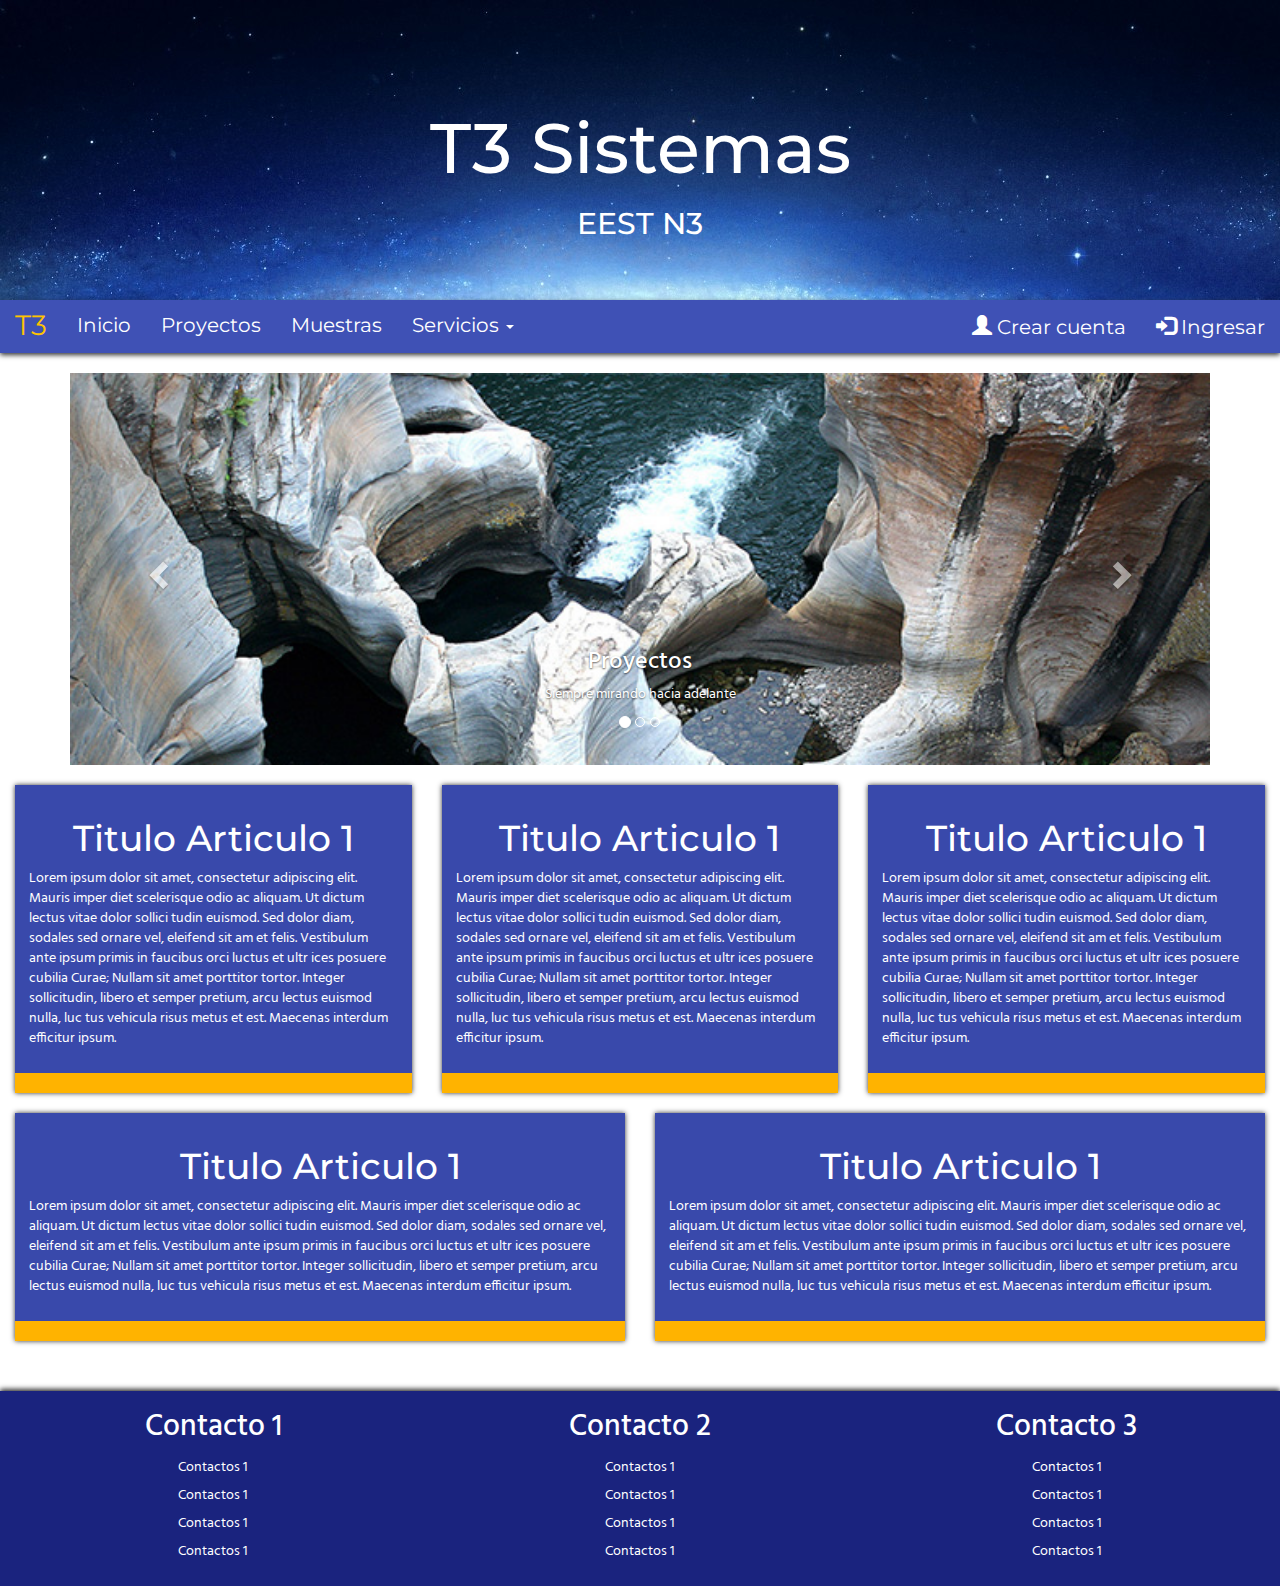
<file: index.html>
<!DOCTYPE html>
<html lang="es">
<head>
	<title>Prueba Bootstrap</title>
	<meta charset="utf-8">
	<link rel="shortcut icon" href="CSS/logo.png">
	<meta name="viewport" content="width=device-width, initial-scale=1">
  <link rel="stylesheet" href="http://maxcdn.bootstrapcdn.com/bootstrap/3.3.6/css/bootstrap.min.css">
  <script src="https://ajax.googleapis.com/ajax/libs/jquery/1.12.0/jquery.min.js"></script>
  <script src="http://maxcdn.bootstrapcdn.com/bootstrap/3.3.6/js/bootstrap.min.js"></script>
	<link rel="stylesheet" type="text/css" href="CSS/estilos.css">
</head>
<body>
<!-- Cabecera -->
<div class="container-fluid cabecera">
	<h1>T3 Sistemas</h1>
	<h2>EEST N3</h2>
</div>
<!-- Barra de Navegacion -->
<nav class="navbar navbar-personal navbar-static-top" data-spy="affix" data-offset-top="294">
  <div class="container-fluid">
    <div class="navbar-header">
      <button type="button" class="navbar-toggle" data-toggle="collapse" data-target="#myNavbar">
        <span class="icon-bar"></span>
        <span class="icon-bar"></span>
        <span class="icon-bar"></span>
      </button>
      <a class="navbar-brand" href="#">T3</a>
    </div>
    <div class="collapse navbar-collapse" id="myNavbar">
      <ul class="nav navbar-nav">
        <li class="active"><a href="#">Inicio</a></li>
        <li><a href="proyectos.html">Proyectos</a></li>
        <li><a href="muestras.html">Muestras</a></li>
        <li class="dropdown">
        	<a class="dropdown-toggle" data-toggle="dropdown" href="#">Servicios
        	<span class="caret"></span></a>
        	<ul class="dropdown-menu">
          		<li><a href="mantenimiento.html">Mantenimiento de equipos</a></li>
          		<li><a href="desarrolloweb.html">Desarrollo Web</a></li>
          		<li><a href="vb6.html">Sistemas en VB6</a></li>
        	</ul>
      	</li>
      </ul>
      <ul class="nav navbar-nav navbar-right">
      		<li><a href="signup.php"><span class="glyphicon glyphicon-user"></span> Crear cuenta</a></li>
      		<li><a href="iniciosesion.php"><span class="glyphicon glyphicon-log-in"></span> Ingresar</a></li>
    	</ul>
    </div>
  </div>
</nav>
<!-- Carrusel -->
<div class="container">
  <div id="myCarousel" class="carousel slide" data-ride="carousel">
    <!-- Indicators -->
    <ol class="carousel-indicators">
      <li data-target="#myCarousel" data-slide-to="0" class="active"></li>
      <li data-target="#myCarousel" data-slide-to="1"></li>
      <li data-target="#myCarousel" data-slide-to="2"></li>
    </ol>

    <!-- Wrapper for slides -->
    <div class="carousel-inner" role="listbox">

      <div class="item active">
        <img src="CSS/imagen1.jpg" alt="imagen1" width="1200" height="445">
        <div class="carousel-caption">
          <h3>Proyectos</h3>
          <p>Siempre mirando hacia adelante</p>
        </div>
      </div>

      <div class="item">
        <img src="CSS/imagen2.jpg" alt="imagen2" width="1200" height="445">
        <div class="carousel-caption">
          <h3>Muestras</h3>
          <p>La manera en que trabajamos</p>
        </div>
      </div>

      <div class="item">
        <img src="CSS/imagen3.jpg" alt="imagen3" width="1200" height="445">
        <div class="carousel-caption">
          <h3>Servicios</h3>
          <p>Todo lo que ofrecemos</p>
        </div>
      </div>

    </div>

    <!-- Left and right controls -->
    <a class="left carousel-control" href="#myCarousel" role="button" data-slide="prev">
      <span class="glyphicon glyphicon-chevron-left" aria-hidden="true"></span>
      <span class="sr-only">Previous</span>
    </a>
    <a class="right carousel-control" href="#myCarousel" role="button" data-slide="next">
      <span class="glyphicon glyphicon-chevron-right" aria-hidden="true"></span>
      <span class="sr-only">Next</span>
    </a>
  </div>
</div>

<div class="container-fluid articulos">
	<div class="row">
		<div class="col-md-4 col-sm-4">
			<div class="articulos-caja">
				<h1>Titulo Articulo 1</h1>
				<p>Lorem ipsum dolor sit amet, consectetur adipiscing elit. Mauris imper
					diet scelerisque odio ac aliquam. Ut dictum lectus vitae dolor sollici
					tudin euismod. Sed dolor diam, sodales sed ornare vel, eleifend sit am
					et felis. Vestibulum ante ipsum primis in faucibus orci luctus et ultr
					ices posuere cubilia Curae; Nullam sit amet porttitor tortor. Integer
					sollicitudin, libero et semper pretium, arcu lectus euismod nulla, luc
					tus vehicula risus metus et est. Maecenas interdum efficitur ipsum.</p>
			</div>
		</div>
		<div class="col-md-4 col-sm-4">
			<div class="articulos-caja">
				<h1>Titulo Articulo 1</h1>
				<p>Lorem ipsum dolor sit amet, consectetur adipiscing elit. Mauris imper
					diet scelerisque odio ac aliquam. Ut dictum lectus vitae dolor sollici
					tudin euismod. Sed dolor diam, sodales sed ornare vel, eleifend sit am
					et felis. Vestibulum ante ipsum primis in faucibus orci luctus et ultr
					ices posuere cubilia Curae; Nullam sit amet porttitor tortor. Integer
					sollicitudin, libero et semper pretium, arcu lectus euismod nulla, luc
					tus vehicula risus metus et est. Maecenas interdum efficitur ipsum.</p>
			</div>
		</div>
		<div class="col-md-4 col-sm-4">
			<div class="articulos-caja">
				<h1>Titulo Articulo 1</h1>
				<p>Lorem ipsum dolor sit amet, consectetur adipiscing elit. Mauris imper
					diet scelerisque odio ac aliquam. Ut dictum lectus vitae dolor sollici
					tudin euismod. Sed dolor diam, sodales sed ornare vel, eleifend sit am
					et felis. Vestibulum ante ipsum primis in faucibus orci luctus et ultr
					ices posuere cubilia Curae; Nullam sit amet porttitor tortor. Integer
					sollicitudin, libero et semper pretium, arcu lectus euismod nulla, luc
					tus vehicula risus metus et est. Maecenas interdum efficitur ipsum.</p>
			</div>
		</div>
	</div>
	<div class="row">
		<div class="col-md-6 col-sm-6">
			<div class="articulos-caja">
				<h1>Titulo Articulo 1</h1>
				<p>Lorem ipsum dolor sit amet, consectetur adipiscing elit. Mauris imper
					diet scelerisque odio ac aliquam. Ut dictum lectus vitae dolor sollici
					tudin euismod. Sed dolor diam, sodales sed ornare vel, eleifend sit am
					et felis. Vestibulum ante ipsum primis in faucibus orci luctus et ultr
					ices posuere cubilia Curae; Nullam sit amet porttitor tortor. Integer
					sollicitudin, libero et semper pretium, arcu lectus euismod nulla, luc
					tus vehicula risus metus et est. Maecenas interdum efficitur ipsum.</p>
			</div>
		</div>
		<div class="col-md-6 col-sm-6">
			<div class="articulos-caja">
				<h1>Titulo Articulo 1</h1>
				<p>Lorem ipsum dolor sit amet, consectetur adipiscing elit. Mauris imper
					diet scelerisque odio ac aliquam. Ut dictum lectus vitae dolor sollici
					tudin euismod. Sed dolor diam, sodales sed ornare vel, eleifend sit am
					et felis. Vestibulum ante ipsum primis in faucibus orci luctus et ultr
					ices posuere cubilia Curae; Nullam sit amet porttitor tortor. Integer
					sollicitudin, libero et semper pretium, arcu lectus euismod nulla, luc
					tus vehicula risus metus et est. Maecenas interdum efficitur ipsum.</p>
			</div>
		</div>
	</div>
</div>

<div class="container-fluid pie">
	<div class="row">
		<div class="col-md-4 col-sm-4 pie-caja">
			<h2>Contacto 1</h2>
			<li>Contactos 1</li>
			<li>Contactos 1</li>
			<li>Contactos 1</li>
			<li>Contactos 1</li>
		</div>
		<div class="col-md-4 col-sm-4 pie-caja">
			<h2>Contacto 2</h2>
			<li>Contactos 1</li>
			<li>Contactos 1</li>
			<li>Contactos 1</li>
			<li>Contactos 1</li>
		</div>
		<div class="col-md-4 col-sm-4 pie-caja">
			<h2>Contacto 3</h2>
			<li>Contactos 1</li>
			<li>Contactos 1</li>
			<li>Contactos 1</li>
			<li>Contactos 1</li>
		</div>
	</div>
</div>

</body>
</html>
</file>
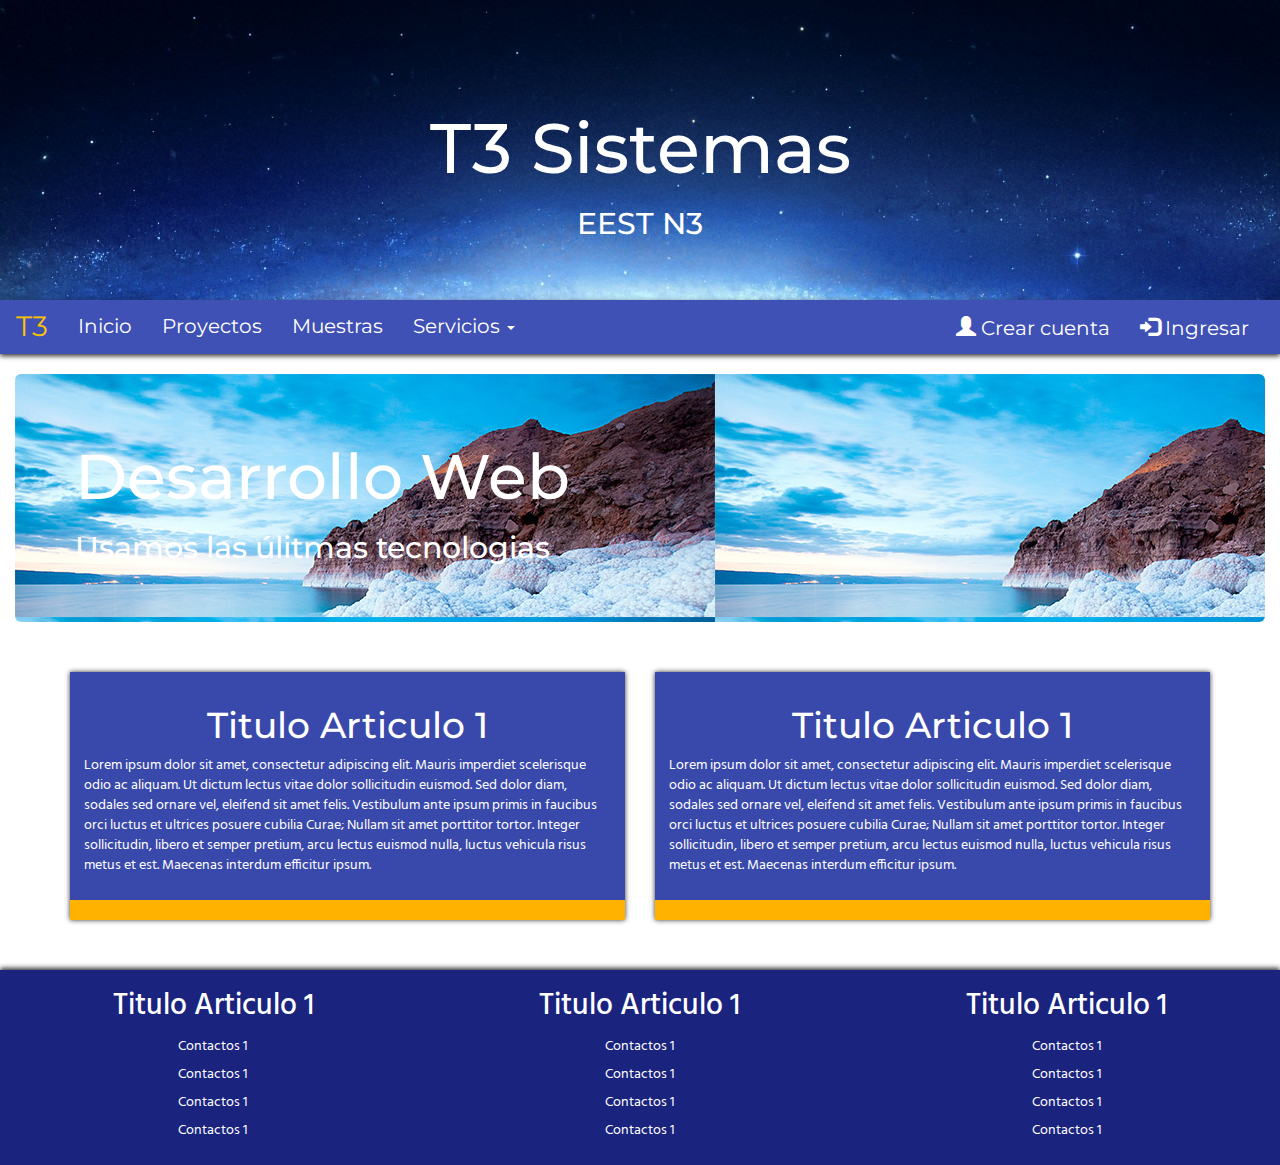
<file: desarrolloweb.html>
<!DOCTYPE html>
<html lang="es">
<head>
	<title>Prueba Bootstrap</title>
	<meta charset="utf-8">
	<link rel="shortcut icon" href="CSS/logo.png">
	<meta name="viewport" content="width=device-width, initial-scale=1">
  	<link rel="stylesheet" href="http://maxcdn.bootstrapcdn.com/bootstrap/3.3.6/css/bootstrap.min.css">
  	<script src="https://ajax.googleapis.com/ajax/libs/jquery/1.12.0/jquery.min.js"></script>
  	<script src="http://maxcdn.bootstrapcdn.com/bootstrap/3.3.6/js/bootstrap.min.js"></script>
	<link rel="stylesheet" type="text/css" href="CSS/estilos.css">
</head>
<body>
<!-- Cabecera -->
<div class="container-fluid cabecera">
	<h1>T3 Sistemas</h1>
	<h2>EEST N3</h2>
</div>
<!-- Barra de Navegacion -->
<nav class="navbar navbar-personal" data-spy="affix" data-offset-top="294">
  <div class="container-fluid">
    <div class="navbar-header">
      <button type="button" class="navbar-toggle" data-toggle="collapse" data-target="#myNavbar">
        <span class="icon-bar"></span>
        <span class="icon-bar"></span>
        <span class="icon-bar"></span>
      </button>
      <a class="navbar-brand" href="index.html">T3</a>
    </div>
    <div class="collapse navbar-collapse" id="myNavbar">
      <ul class="nav navbar-nav">
        <li><a href="index.html">Inicio</a></li>
        <li><a href="proyectos.html">Proyectos</a></li>
        <li><a href="muestras.html">Muestras</a></li>
        <li class="dropdown">
        	<a class="dropdown-toggle" data-toggle="dropdown" href="#">Servicios
        	<span class="caret"></span></a>
        	<ul class="dropdown-menu">
          		<li><a href="mantenimiento.html">Mantenimiento de equipos</a></li>
          		<li class="active"><a href="#">Desarrollo Web</a></li>
          		<li><a href="#">Sistemas en VB6</a></li>
        	</ul>
      	</li>
      </ul>
			<ul class="nav navbar-nav navbar-right">
					<li><a href="signup.php"><span class="glyphicon glyphicon-user"></span> Crear cuenta</a></li>
					<li><a href="iniciosesion.php"><span class="glyphicon glyphicon-log-in"></span> Ingresar</a></li>
			</ul>
    </div>
  </div>
</nav>

<!-- Jumbotron -->
<div class="container-fluid">
	<div class="jumbotron presentacion" style="background: url(CSS/imagen2.jpg);">
		<h1>Desarrollo Web</h1>
		<h2>Usamos las &uacute;litmas tecnologias</h2>
	</div>
</div>

<div class="container articulos">
	<div class="row">
		<div class="col-md-6 col-sm-6">
			<div class="articulos-caja">
				<h1>Titulo Articulo 1</h1>
				<p>Lorem ipsum dolor sit amet, consectetur adipiscing elit. Mauris imperdiet scelerisque odio ac aliquam. Ut dictum lectus vitae dolor sollicitudin euismod. Sed dolor diam, sodales sed ornare vel, eleifend sit amet felis. Vestibulum ante ipsum primis in faucibus orci luctus et ultrices posuere cubilia Curae; Nullam sit amet porttitor tortor. Integer sollicitudin, libero et semper pretium, arcu lectus euismod nulla, luctus vehicula risus metus et est. Maecenas interdum efficitur ipsum.</p>
			</div>
		</div>
		<div class="col-md-6 col-sm-6">
			<div class="articulos-caja">
				<h1>Titulo Articulo 1</h1>
				<p>Lorem ipsum dolor sit amet, consectetur adipiscing elit. Mauris imperdiet scelerisque odio ac aliquam. Ut dictum lectus vitae dolor sollicitudin euismod. Sed dolor diam, sodales sed ornare vel, eleifend sit amet felis. Vestibulum ante ipsum primis in faucibus orci luctus et ultrices posuere cubilia Curae; Nullam sit amet porttitor tortor. Integer sollicitudin, libero et semper pretium, arcu lectus euismod nulla, luctus vehicula risus metus et est. Maecenas interdum efficitur ipsum.</p>
			</div>
		</div>
	</div>
</div>

<div class="container-fluid pie">
	<div class="row">
		<div class="col-md-4 col-sm-4 pie-caja">
			<h2>Titulo Articulo 1</h2>
			<li>Contactos 1</li>
			<li>Contactos 1</li>
			<li>Contactos 1</li>
			<li>Contactos 1</li>
		</div>
		<div class="col-md-4 col-sm-4 pie-caja">
			<h2>Titulo Articulo 1</h2>
			<li>Contactos 1</li>
			<li>Contactos 1</li>
			<li>Contactos 1</li>
			<li>Contactos 1</li>
		</div>
		<div class="col-md-4 col-sm-4 pie-caja">
			<h2>Titulo Articulo 1</h2>
			<li>Contactos 1</li>
			<li>Contactos 1</li>
			<li>Contactos 1</li>
			<li>Contactos 1</li>
		</div>
	</div>
</div>

</body>
</html>
</file>
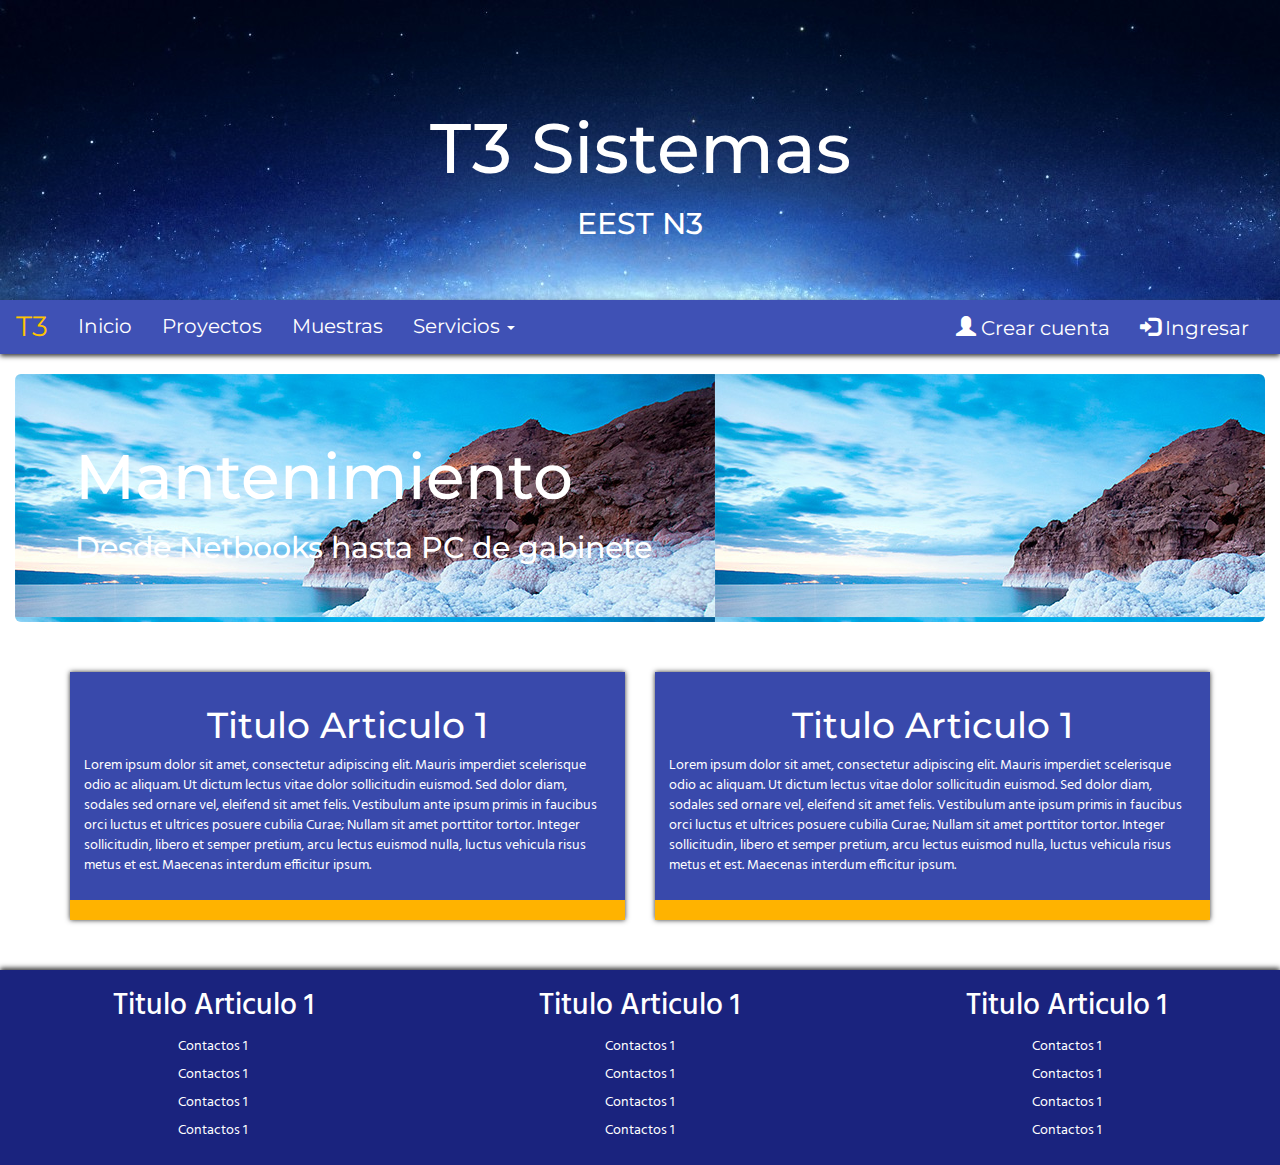
<file: mantenimiento.html>
<!DOCTYPE html>
<html lang="es">
<head>
	<title>Prueba Bootstrap</title>
	<meta charset="utf-8">
	<link rel="shortcut icon" href="CSS/logo.png">
	<meta name="viewport" content="width=device-width, initial-scale=1">
  <link rel="stylesheet" href="http://maxcdn.bootstrapcdn.com/bootstrap/3.3.6/css/bootstrap.min.css">
  <script src="https://ajax.googleapis.com/ajax/libs/jquery/1.12.0/jquery.min.js"></script>
  <script src="http://maxcdn.bootstrapcdn.com/bootstrap/3.3.6/js/bootstrap.min.js"></script>
	<link rel="stylesheet" type="text/css" href="CSS/estilos.css">
</head>
<body>
<!-- Cabecera -->
<div class="container-fluid cabecera">
	<h1>T3 Sistemas</h1>
	<h2>EEST N3</h2>
</div>
<!-- Barra de Navegacion -->
<nav class="navbar navbar-personal" data-spy="affix" data-offset-top="294">
  <div class="container-fluid">
    <div class="navbar-header">
      <button type="button" class="navbar-toggle" data-toggle="collapse" data-target="#myNavbar">
        <span class="icon-bar"></span>
        <span class="icon-bar"></span>
        <span class="icon-bar"></span>
      </button>
      <a class="navbar-brand" href="index.html">T3</a>
    </div>
    <div class="collapse navbar-collapse" id="myNavbar">
      <ul class="nav navbar-nav">
        <li><a href="index.html">Inicio</a></li>
        <li><a href="proyectos.html">Proyectos</a></li>
        <li><a href="muestras.html">Muestras</a></li>
        <li class="dropdown">
        	<a class="dropdown-toggle" data-toggle="dropdown" href="#">Servicios
        	<span class="caret"></span></a>
        	<ul class="dropdown-menu">
          		<li class="active"><a href="#">Mantenimiento de equipos</a></li>
          		<li><a href="desarrolloweb.html">Desarrollo Web</a></li>
          		<li><a href="vb6.html">Sistemas en VB6</a></li>
        	</ul>
      	</li>
      </ul>
			<ul class="nav navbar-nav navbar-right">
					<li><a href="signup.php"><span class="glyphicon glyphicon-user"></span> Crear cuenta</a></li>
					<li><a href="iniciosesion.php"><span class="glyphicon glyphicon-log-in"></span> Ingresar</a></li>
			</ul>
    </div>
  </div>
</nav>

<!-- Jumbotron -->
<div class="container-fluid">
	<div class="jumbotron presentacion" style="background: url(CSS/imagen2.jpg);">
		<h1>Mantenimiento</h1>
		<h2>Desde Netbooks hasta PC de gabinete</h2>
	</div>
</div>

<div class="container articulos">
	<div class="row">
		<div class="col-md-6 col-sm-6">
			<div class="articulos-caja">
				<h1>Titulo Articulo 1</h1>
				<p>Lorem ipsum dolor sit amet, consectetur adipiscing elit. Mauris imperdiet scelerisque odio ac aliquam. Ut dictum lectus vitae dolor sollicitudin euismod. Sed dolor diam, sodales sed ornare vel, eleifend sit amet felis. Vestibulum ante ipsum primis in faucibus orci luctus et ultrices posuere cubilia Curae; Nullam sit amet porttitor tortor. Integer sollicitudin, libero et semper pretium, arcu lectus euismod nulla, luctus vehicula risus metus et est. Maecenas interdum efficitur ipsum.</p>
			</div>
		</div>
		<div class="col-md-6 col-sm-6">
			<div class="articulos-caja">
				<h1>Titulo Articulo 1</h1>
				<p>Lorem ipsum dolor sit amet, consectetur adipiscing elit. Mauris imperdiet scelerisque odio ac aliquam. Ut dictum lectus vitae dolor sollicitudin euismod. Sed dolor diam, sodales sed ornare vel, eleifend sit amet felis. Vestibulum ante ipsum primis in faucibus orci luctus et ultrices posuere cubilia Curae; Nullam sit amet porttitor tortor. Integer sollicitudin, libero et semper pretium, arcu lectus euismod nulla, luctus vehicula risus metus et est. Maecenas interdum efficitur ipsum.</p>
			</div>
		</div>
	</div>
</div>

<div class="container-fluid pie">
	<div class="row">
		<div class="col-md-4 col-sm-4 pie-caja">
			<h2>Titulo Articulo 1</h2>
			<li>Contactos 1</li>
			<li>Contactos 1</li>
			<li>Contactos 1</li>
			<li>Contactos 1</li>
		</div>
		<div class="col-md-4 col-sm-4 pie-caja">
			<h2>Titulo Articulo 1</h2>
			<li>Contactos 1</li>
			<li>Contactos 1</li>
			<li>Contactos 1</li>
			<li>Contactos 1</li>
		</div>
		<div class="col-md-4 col-sm-4 pie-caja">
			<h2>Titulo Articulo 1</h2>
			<li>Contactos 1</li>
			<li>Contactos 1</li>
			<li>Contactos 1</li>
			<li>Contactos 1</li>
		</div>
	</div>
</div>

</body>
</html>
</file>
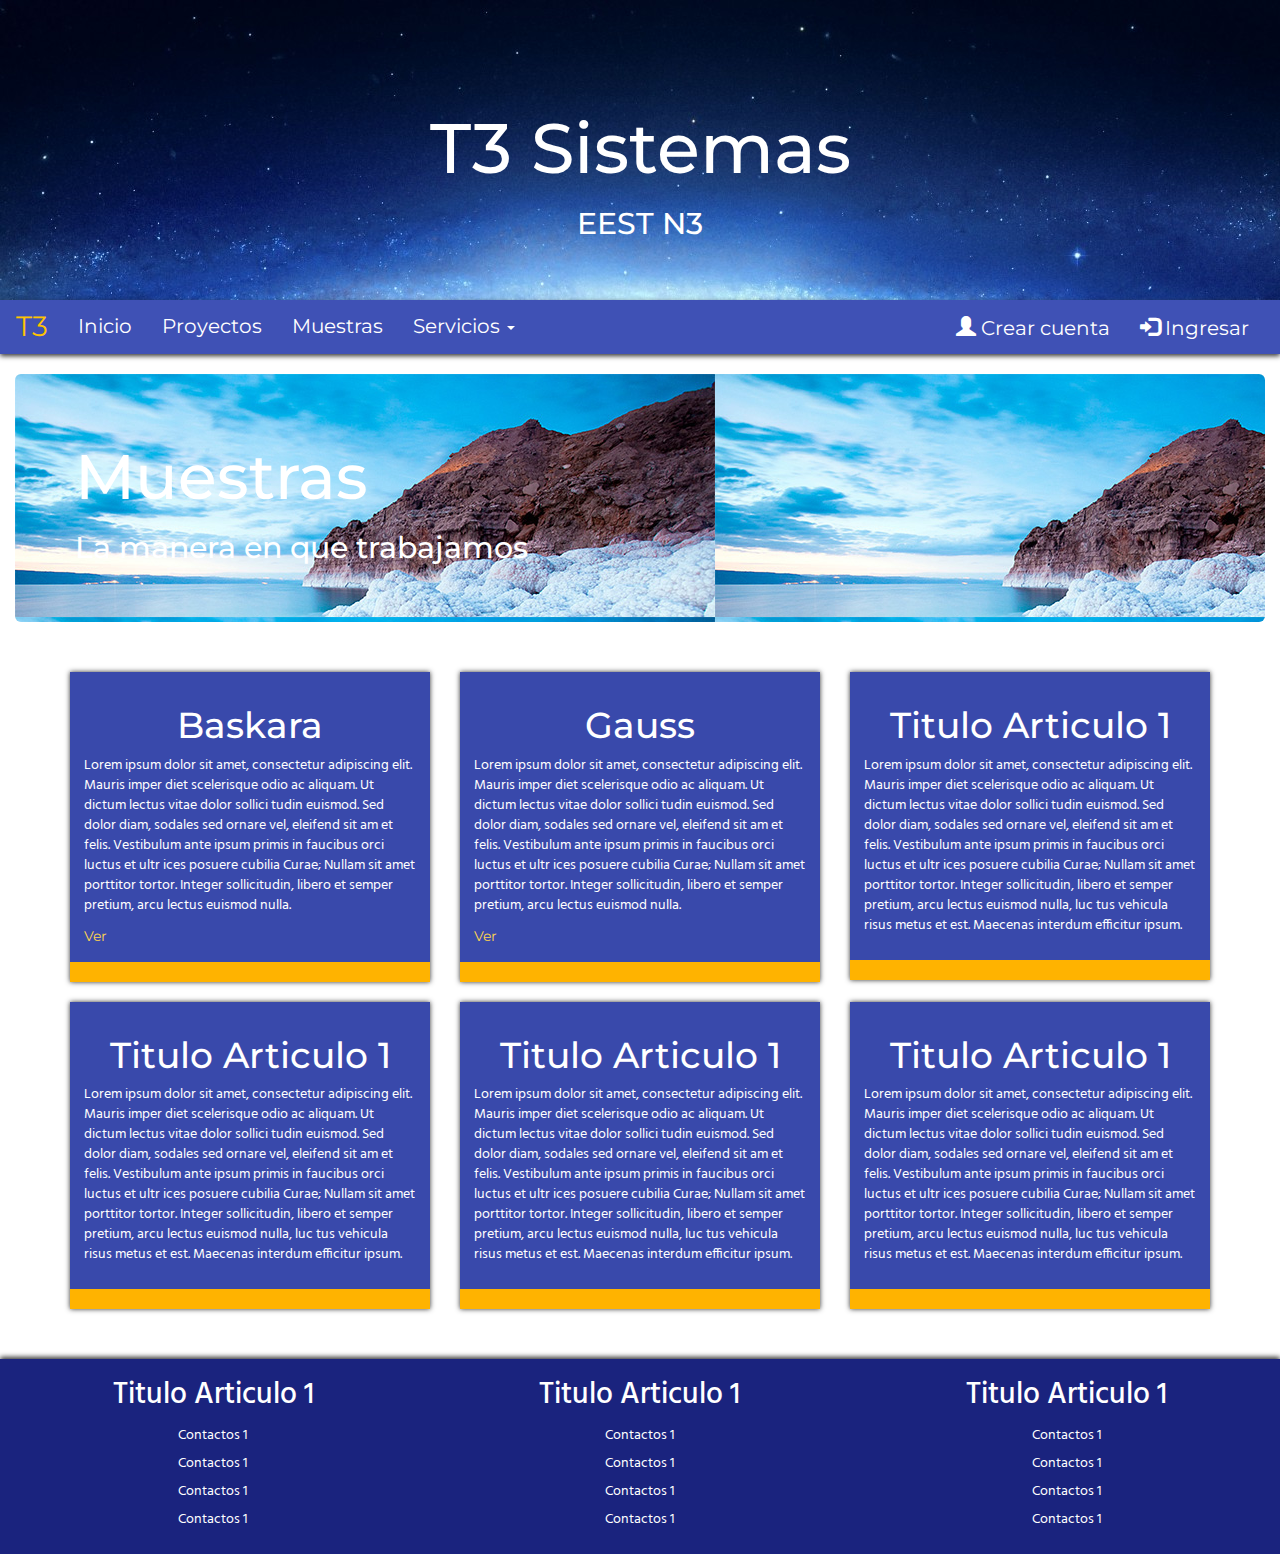
<file: muestras.html>
<!DOCTYPE html>
<html lang="es">
<head>
	<title>Prueba Bootstrap</title>
	<meta charset="utf-8">
	<link rel="shortcut icon" href="CSS/logo.png">
	<meta name="viewport" content="width=device-width, initial-scale=1">
  	<link rel="stylesheet" href="http://maxcdn.bootstrapcdn.com/bootstrap/3.3.6/css/bootstrap.min.css">
  	<script src="https://ajax.googleapis.com/ajax/libs/jquery/1.12.0/jquery.min.js"></script>
  	<script src="http://maxcdn.bootstrapcdn.com/bootstrap/3.3.6/js/bootstrap.min.js"></script>
	<link rel="stylesheet" type="text/css" href="CSS/estilos.css">
</head>
<body>
<!-- Cabecera -->
<div class="container-fluid cabecera">
	<h1>T3 Sistemas</h1>
	<h2>EEST N3</h2>
</div>
<!-- Barra de Navegacion -->
<nav class="navbar navbar-personal" data-spy="affix" data-offset-top="294">
  <div class="container-fluid">
    <div class="navbar-header">
      <button type="button" class="navbar-toggle" data-toggle="collapse" data-target="#myNavbar">
        <span class="icon-bar"></span>
        <span class="icon-bar"></span>
        <span class="icon-bar"></span>
      </button>
      <a class="navbar-brand" href="index.html">T3</a>
    </div>
    <div class="collapse navbar-collapse" id="myNavbar">
      <ul class="nav navbar-nav">
        <li><a href="index.html">Inicio</a></li>
        <li><a href="proyectos.html">Proyectos</a></li>
        <li class="active"><a href="#">Muestras</a></li>
        <li class="dropdown">
        	<a class="dropdown-toggle" data-toggle="dropdown" href="#">Servicios
        	<span class="caret"></span></a>
        	<ul class="dropdown-menu">
          		<li><a href="mantenimiento.html">Mantenimiento de equipos</a></li>
          		<li><a href="desarrolloweb.html">Desarrollo Web</a></li>
          		<li><a href="vb6.html">Sistemas en VB6</a></li>
        	</ul>
      	</li>
      </ul>
			<ul class="nav navbar-nav navbar-right">
					<li><a href="signup.php"><span class="glyphicon glyphicon-user"></span> Crear cuenta</a></li>
					<li><a href="iniciosesion.php"><span class="glyphicon glyphicon-log-in"></span> Ingresar</a></li>
			</ul>
    </div>
  </div>
</nav>

<!-- Jumbotron -->
<div class="container-fluid">
	<div class="jumbotron presentacion" style="background: url(CSS/imagen2.jpg);">
		<h1>Muestras</h1>
		<h2>La manera en que trabajamos</h2>
	</div>
</div>

<div class="container articulos">
	<div class="row">
		<div class="col-md-4 col-sm-4">
			<div class="articulos-caja">
				<h1>Baskara</h1>
				<p>Lorem ipsum dolor sit amet, consectetur adipiscing elit. Mauris imper
					diet scelerisque odio ac aliquam. Ut dictum lectus vitae dolor sollici
					tudin euismod. Sed dolor diam, sodales sed ornare vel, eleifend sit am
					et felis. Vestibulum ante ipsum primis in faucibus orci luctus et ultr
					ices posuere cubilia Curae; Nullam sit amet porttitor tortor. Integer
					sollicitudin, libero et semper pretium, arcu lectus euismod nulla.</p>
				<a class="hyperv" target="_blank" href="http://codepen.io/leandrocabranes/pen/MKOZXR">Ver</a>
			</div>
		</div>
		<div class="col-md-4 col-sm-4">
			<div class="articulos-caja">
				<h1>Gauss</h1>
				<p>Lorem ipsum dolor sit amet, consectetur adipiscing elit. Mauris imper
					diet scelerisque odio ac aliquam. Ut dictum lectus vitae dolor sollici
					tudin euismod. Sed dolor diam, sodales sed ornare vel, eleifend sit am
					et felis. Vestibulum ante ipsum primis in faucibus orci luctus et ultr
					ices posuere cubilia Curae; Nullam sit amet porttitor tortor. Integer
					sollicitudin, libero et semper pretium, arcu lectus euismod nulla.</p>
				<a class="hyperv" target="_blank" href="http://codepen.io/leandrocabranes/pen/ZQrGXE">Ver</a>
			</div>
		</div>
		<div class="col-md-4 col-sm-4">
			<div class="articulos-caja">
				<h1>Titulo Articulo 1</h1>
				<p>Lorem ipsum dolor sit amet, consectetur adipiscing elit. Mauris imper
					diet scelerisque odio ac aliquam. Ut dictum lectus vitae dolor sollici
					tudin euismod. Sed dolor diam, sodales sed ornare vel, eleifend sit am
					et felis. Vestibulum ante ipsum primis in faucibus orci luctus et ultr
					ices posuere cubilia Curae; Nullam sit amet porttitor tortor. Integer
					sollicitudin, libero et semper pretium, arcu lectus euismod nulla, luc
					tus vehicula risus metus et est. Maecenas interdum efficitur ipsum.</p>
			</div>
		</div>
	</div>
	<div class="row">
		<div class="col-md-4 col-sm-4">
			<div class="articulos-caja">
				<h1>Titulo Articulo 1</h1>
				<p>Lorem ipsum dolor sit amet, consectetur adipiscing elit. Mauris imper
					diet scelerisque odio ac aliquam. Ut dictum lectus vitae dolor sollici
					tudin euismod. Sed dolor diam, sodales sed ornare vel, eleifend sit am
					et felis. Vestibulum ante ipsum primis in faucibus orci luctus et ultr
					ices posuere cubilia Curae; Nullam sit amet porttitor tortor. Integer
					sollicitudin, libero et semper pretium, arcu lectus euismod nulla, luc
					tus vehicula risus metus et est. Maecenas interdum efficitur ipsum.</p>
			</div>
		</div>
		<div class="col-md-4 col-sm-4">
			<div class="articulos-caja">
				<h1>Titulo Articulo 1</h1>
				<p>Lorem ipsum dolor sit amet, consectetur adipiscing elit. Mauris imper
					diet scelerisque odio ac aliquam. Ut dictum lectus vitae dolor sollici
					tudin euismod. Sed dolor diam, sodales sed ornare vel, eleifend sit am
					et felis. Vestibulum ante ipsum primis in faucibus orci luctus et ultr
					ices posuere cubilia Curae; Nullam sit amet porttitor tortor. Integer
					sollicitudin, libero et semper pretium, arcu lectus euismod nulla, luc
					tus vehicula risus metus et est. Maecenas interdum efficitur ipsum.</p>
			</div>
		</div>
		<div class="col-md-4 col-sm-4">
			<div class="articulos-caja">
				<h1>Titulo Articulo 1</h1>
				<p>Lorem ipsum dolor sit amet, consectetur adipiscing elit. Mauris imper
					diet scelerisque odio ac aliquam. Ut dictum lectus vitae dolor sollici
					tudin euismod. Sed dolor diam, sodales sed ornare vel, eleifend sit am
					et felis. Vestibulum ante ipsum primis in faucibus orci luctus et ultr
					ices posuere cubilia Curae; Nullam sit amet porttitor tortor. Integer
					sollicitudin, libero et semper pretium, arcu lectus euismod nulla, luc
					tus vehicula risus metus et est. Maecenas interdum efficitur ipsum.</p>
			</div>
		</div>
	</div>
</div>

<div class="container-fluid pie">
	<div class="row">
		<div class="col-md-4 col-sm-4 pie-caja">
			<h2>Titulo Articulo 1</h2>
			<li>Contactos 1</li>
			<li>Contactos 1</li>
			<li>Contactos 1</li>
			<li>Contactos 1</li>
		</div>
		<div class="col-md-4 col-sm-4 pie-caja">
			<h2>Titulo Articulo 1</h2>
			<li>Contactos 1</li>
			<li>Contactos 1</li>
			<li>Contactos 1</li>
			<li>Contactos 1</li>
		</div>
		<div class="col-md-4 col-sm-4 pie-caja">
			<h2>Titulo Articulo 1</h2>
			<li>Contactos 1</li>
			<li>Contactos 1</li>
			<li>Contactos 1</li>
			<li>Contactos 1</li>
		</div>
	</div>
</div>

</body>
</html>
</file>
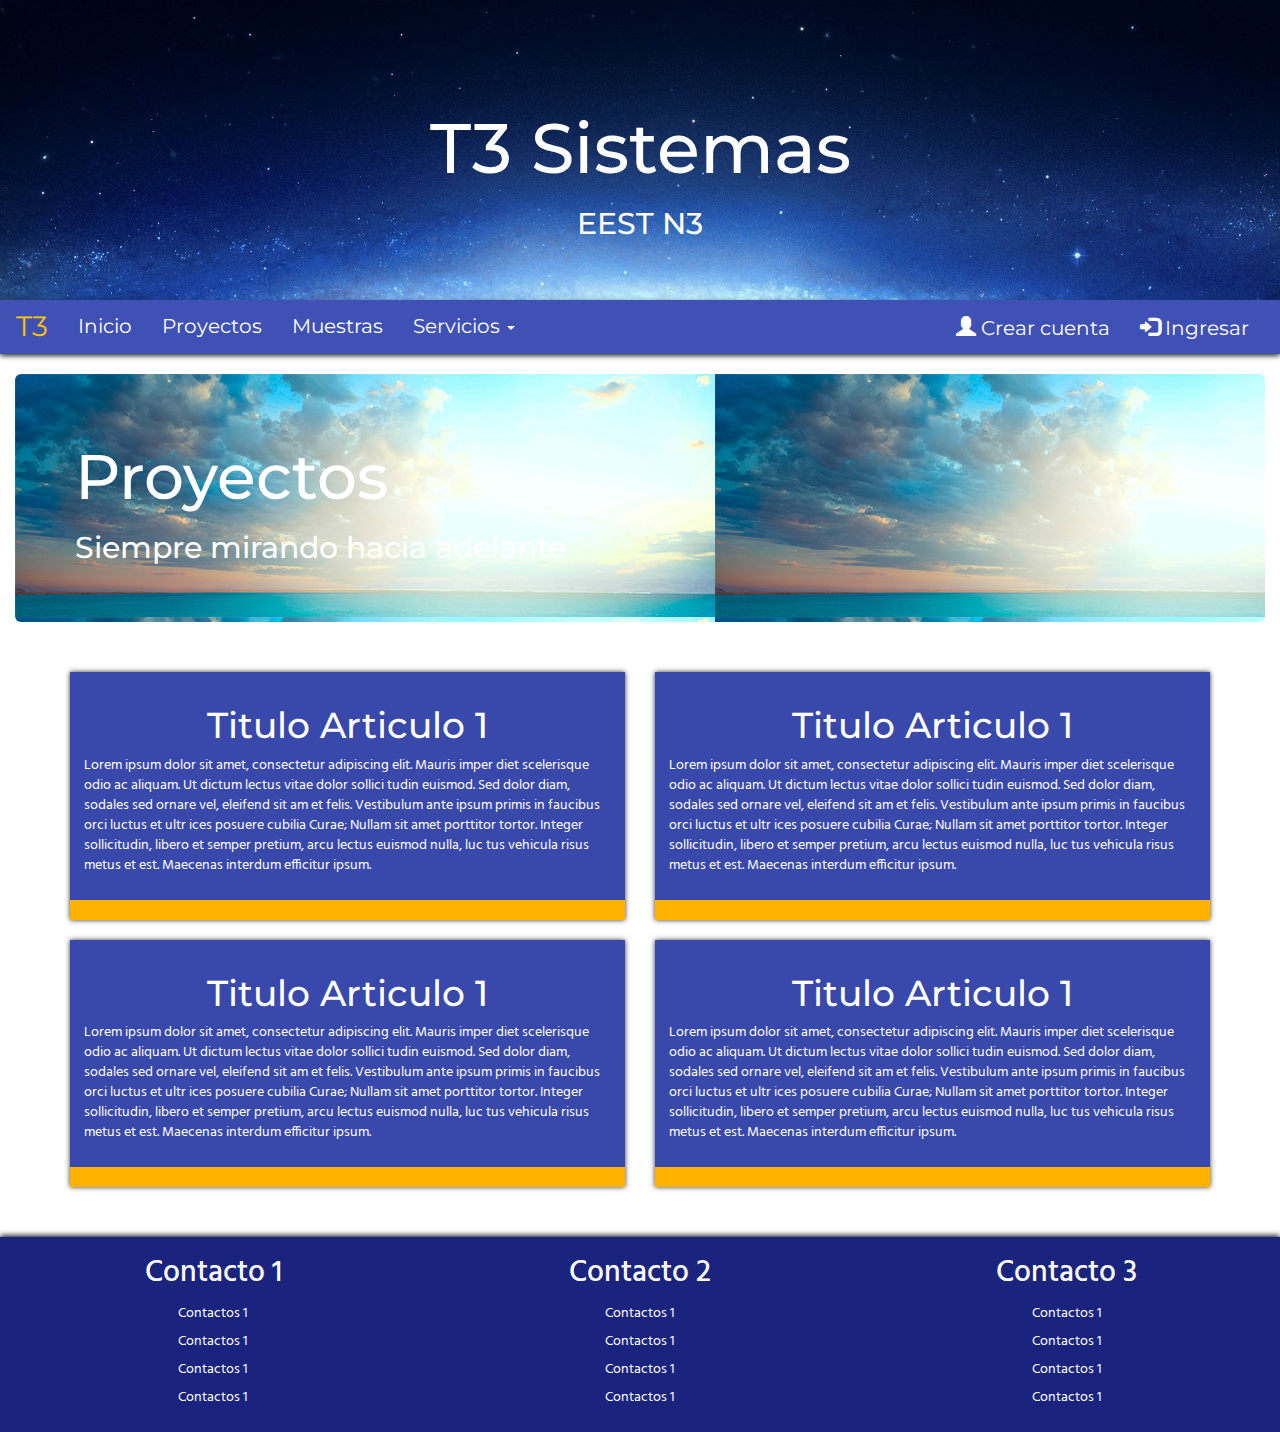
<file: proyectos.html>
<!DOCTYPE html>
<html lang="es">
<head>
	<title>Prueba Bootstrap</title>
	<meta charset="utf-8">
	<link rel="shortcut icon" href="CSS/logo.png">
	<meta name="viewport" content="width=device-width, initial-scale=1">
  <link rel="stylesheet" href="http://maxcdn.bootstrapcdn.com/bootstrap/3.3.6/css/bootstrap.min.css">
  <script src="https://ajax.googleapis.com/ajax/libs/jquery/1.12.0/jquery.min.js"></script>
  <script src="http://maxcdn.bootstrapcdn.com/bootstrap/3.3.6/js/bootstrap.min.js"></script>
	<link rel="stylesheet" type="text/css" href="CSS/estilos.css">
</head>
<body>
<!-- Cabecera -->
<div class="container-fluid cabecera">
	<h1>T3 Sistemas</h1>
	<h2>EEST N3</h2>
</div>
<!-- Barra de Navegacion -->
<nav class="navbar navbar-personal" data-spy="affix" data-offset-top="294">
  <div class="container-fluid">
    <div class="navbar-header">
      <button type="button" class="navbar-toggle" data-toggle="collapse" data-target="#myNavbar">
        <span class="icon-bar"></span>
        <span class="icon-bar"></span>
        <span class="icon-bar"></span>
      </button>
      <a class="navbar-brand" href="index.html">T3</a>
    </div>
    <div class="collapse navbar-collapse" id="myNavbar">
      <ul class="nav navbar-nav">
        <li><a href="index.html">Inicio</a></li>
        <li class="active"><a href="#">Proyectos</a></li>
        <li><a href="muestras.html">Muestras</a></li>
        <li class="dropdown">
        	<a class="dropdown-toggle" data-toggle="dropdown" href="#">Servicios
        	<span class="caret"></span></a>
        	<ul class="dropdown-menu">
          		<li><a href="mantenimiento.html">Mantenimiento de equipos</a></li>
          		<li><a href="desarrolloweb.html">Desarrollo Web</a></li>
          		<li><a href="vb6.html">Sistemas en VB6</a></li>
        	</ul>
      	</li>
      </ul>
			<ul class="nav navbar-nav navbar-right">
					<li><a href="signup.php"><span class="glyphicon glyphicon-user"></span> Crear cuenta</a></li>
					<li><a href="iniciosesion.php"><span class="glyphicon glyphicon-log-in"></span> Ingresar</a></li>
			</ul>
    </div>
  </div>
</nav>
<!-- Jumbotron -->
<div class="container-fluid">
	<div class="jumbotron presentacion" style="background: url(CSS/imagen3.jpg);">
		<h1>Proyectos</h1>
		<h2>Siempre mirando hacia adelante</h2>
	</div>
</div>

<div class="container articulos">
	<div class="row">
		<div class="col-md-6 col-sm-6">
			<div class="articulos-caja">
				<h1>Titulo Articulo 1</h1>
				<p>Lorem ipsum dolor sit amet, consectetur adipiscing elit. Mauris imper
					diet scelerisque odio ac aliquam. Ut dictum lectus vitae dolor sollici
					tudin euismod. Sed dolor diam, sodales sed ornare vel, eleifend sit am
					et felis. Vestibulum ante ipsum primis in faucibus orci luctus et ultr
					ices posuere cubilia Curae; Nullam sit amet porttitor tortor. Integer
					sollicitudin, libero et semper pretium, arcu lectus euismod nulla, luc
					tus vehicula risus metus et est. Maecenas interdum efficitur ipsum.</p>
			</div>
		</div>
		<div class="col-md-6 col-sm-6">
			<div class="articulos-caja">
				<h1>Titulo Articulo 1</h1>
				<p>Lorem ipsum dolor sit amet, consectetur adipiscing elit. Mauris imper
					diet scelerisque odio ac aliquam. Ut dictum lectus vitae dolor sollici
					tudin euismod. Sed dolor diam, sodales sed ornare vel, eleifend sit am
					et felis. Vestibulum ante ipsum primis in faucibus orci luctus et ultr
					ices posuere cubilia Curae; Nullam sit amet porttitor tortor. Integer
					sollicitudin, libero et semper pretium, arcu lectus euismod nulla, luc
					tus vehicula risus metus et est. Maecenas interdum efficitur ipsum.</p>
			</div>
		</div>
	</div>
	<div class="row">
		<div class="col-md-6 col-sm-6">
			<div class="articulos-caja">
				<h1>Titulo Articulo 1</h1>
				<p>Lorem ipsum dolor sit amet, consectetur adipiscing elit. Mauris imper
					diet scelerisque odio ac aliquam. Ut dictum lectus vitae dolor sollici
					tudin euismod. Sed dolor diam, sodales sed ornare vel, eleifend sit am
					et felis. Vestibulum ante ipsum primis in faucibus orci luctus et ultr
					ices posuere cubilia Curae; Nullam sit amet porttitor tortor. Integer
					sollicitudin, libero et semper pretium, arcu lectus euismod nulla, luc
					tus vehicula risus metus et est. Maecenas interdum efficitur ipsum.</p>
			</div>
		</div>
		<div class="col-md-6 col-sm-6">
			<div class="articulos-caja">
				<h1>Titulo Articulo 1</h1>
				<p>Lorem ipsum dolor sit amet, consectetur adipiscing elit. Mauris imper
					diet scelerisque odio ac aliquam. Ut dictum lectus vitae dolor sollici
					tudin euismod. Sed dolor diam, sodales sed ornare vel, eleifend sit am
					et felis. Vestibulum ante ipsum primis in faucibus orci luctus et ultr
					ices posuere cubilia Curae; Nullam sit amet porttitor tortor. Integer
					sollicitudin, libero et semper pretium, arcu lectus euismod nulla, luc
					tus vehicula risus metus et est. Maecenas interdum efficitur ipsum.</p>
			</div>
		</div>
	</div>
</div>

<div class="container-fluid pie">
	<div class="row">
		<div class="col-md-4 col-sm-4 pie-caja">
			<h2>Contacto 1</h2>
			<li>Contactos 1</li>
			<li>Contactos 1</li>
			<li>Contactos 1</li>
			<li>Contactos 1</li>
		</div>
		<div class="col-md-4 col-sm-4 pie-caja">
			<h2>Contacto 2</h2>
			<li>Contactos 1</li>
			<li>Contactos 1</li>
			<li>Contactos 1</li>
			<li>Contactos 1</li>
		</div>
		<div class="col-md-4 col-sm-4 pie-caja">
			<h2>Contacto 3</h2>
			<li>Contactos 1</li>
			<li>Contactos 1</li>
			<li>Contactos 1</li>
			<li>Contactos 1</li>
		</div>
	</div>
</div>

</body>
</html>
</file>
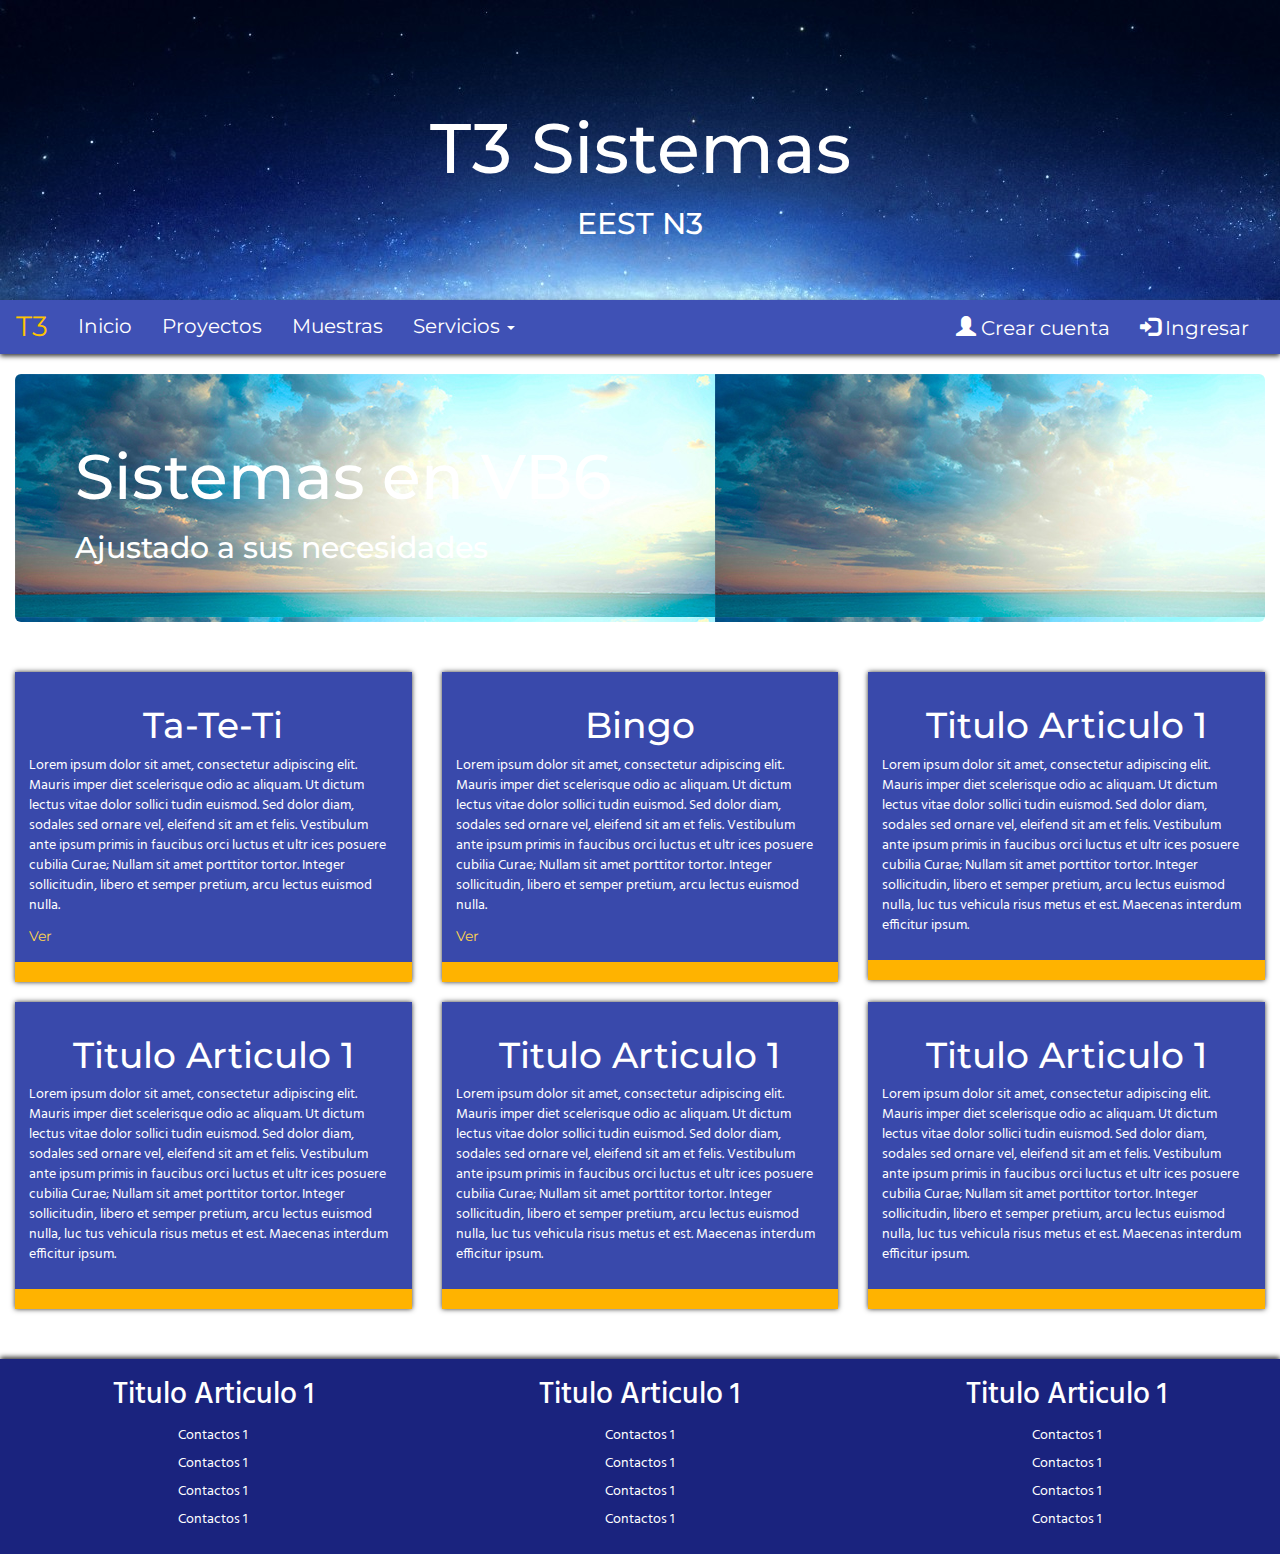
<file: vb6.html>
<!DOCTYPE html>
<html lang="es">
<head>
	<title>Prueba Bootstrap</title>
	<meta charset="utf-8">
	<link rel="shortcut icon" href="CSS/logo.png">
	<meta name="viewport" content="width=device-width, initial-scale=1">
  	<link rel="stylesheet" href="http://maxcdn.bootstrapcdn.com/bootstrap/3.3.6/css/bootstrap.min.css">
  	<script src="https://ajax.googleapis.com/ajax/libs/jquery/1.12.0/jquery.min.js"></script>
  	<script src="http://maxcdn.bootstrapcdn.com/bootstrap/3.3.6/js/bootstrap.min.js"></script>
	<link rel="stylesheet" type="text/css" href="CSS/estilos.css">
</head>
<body>
<!-- Cabecera -->
<div class="container-fluid cabecera">
	<h1>T3 Sistemas</h1>
	<h2>EEST N3</h2>
</div>
<!-- Barra de Navegacion -->
<nav class="navbar navbar-personal" data-spy="affix" data-offset-top="294">
  <div class="container-fluid">
    <div class="navbar-header">
      <button type="button" class="navbar-toggle" data-toggle="collapse" data-target="#myNavbar">
        <span class="icon-bar"></span>
        <span class="icon-bar"></span>
        <span class="icon-bar"></span>
      </button>
      <a class="navbar-brand" href="index.html">T3</a>
    </div>
    <div class="collapse navbar-collapse" id="myNavbar">
      <ul class="nav navbar-nav">
        <li><a href="index.html">Inicio</a></li>
        <li><a href="proyectos.html">Proyectos</a></li>
        <li><a href="muestras.html">Muestras</a></li>
        <li class="dropdown">
        	<a class="dropdown-toggle" data-toggle="dropdown" href="#">Servicios
        	<span class="caret"></span></a>
        	<ul class="dropdown-menu">
          		<li><a href="mantenimiento.html">Mantenimiento de equipos</a></li>
          		<li><a href="desarrolloweb.html">Desarrollo Web</a></li>
          		<li class="active"><a href="#">Sistemas en VB6</a></li>
        	</ul>
      	</li>
      </ul>
			<ul class="nav navbar-nav navbar-right">
					<li><a href="signup.php"><span class="glyphicon glyphicon-user"></span> Crear cuenta</a></li>
					<li><a href="iniciosesion.php"><span class="glyphicon glyphicon-log-in"></span> Ingresar</a></li>
			</ul>
    </div>
  </div>
</nav>

<!-- Jumbotron -->
<div class="container-fluid">
	<div class="jumbotron presentacion" style="background: url(CSS/imagen3.jpg);">
		<h1>Sistemas en VB6</h1>
		<h2>Ajustado a sus necesidades</h2>
	</div>
</div>
<!-- articulos -->
<div class="container-fluid articulos">
	<div class="row">
		<div class="col-md-4 col-sm-4">
			<div class="articulos-caja">
				<h1>Ta-Te-Ti</h1>
				<p>Lorem ipsum dolor sit amet, consectetur adipiscing elit. Mauris imper
					diet scelerisque odio ac aliquam. Ut dictum lectus vitae dolor sollici
					tudin euismod. Sed dolor diam, sodales sed ornare vel, eleifend sit am
					et felis. Vestibulum ante ipsum primis in faucibus orci luctus et ultr
					ices posuere cubilia Curae; Nullam sit amet porttitor tortor. Integer
					sollicitudin, libero et semper pretium, arcu lectus euismod nulla.</p>
				<a class="hyperv" href="#">Ver</a>
			</div>
		</div>
		<div class="col-md-4 col-sm-4">
			<div class="articulos-caja">
				<h1>Bingo</h1>
				<p>Lorem ipsum dolor sit amet, consectetur adipiscing elit. Mauris imper
					diet scelerisque odio ac aliquam. Ut dictum lectus vitae dolor sollici
					tudin euismod. Sed dolor diam, sodales sed ornare vel, eleifend sit am
					et felis. Vestibulum ante ipsum primis in faucibus orci luctus et ultr
					ices posuere cubilia Curae; Nullam sit amet porttitor tortor. Integer
					sollicitudin, libero et semper pretium, arcu lectus euismod nulla.</p>
				<a class="hyperv" href="#">Ver</a>
			</div>
		</div>
		<div class="col-md-4 col-sm-4">
			<div class="articulos-caja">
				<h1>Titulo Articulo 1</h1>
				<p>Lorem ipsum dolor sit amet, consectetur adipiscing elit. Mauris imper
					diet scelerisque odio ac aliquam. Ut dictum lectus vitae dolor sollici
					tudin euismod. Sed dolor diam, sodales sed ornare vel, eleifend sit am
					et felis. Vestibulum ante ipsum primis in faucibus orci luctus et ultr
					ices posuere cubilia Curae; Nullam sit amet porttitor tortor. Integer
					sollicitudin, libero et semper pretium, arcu lectus euismod nulla, luc
					tus vehicula risus metus et est. Maecenas interdum efficitur ipsum.</p>
			</div>
		</div>
	</div>
	<div class="row">
		<div class="col-md-4 col-sm-4">
			<div class="articulos-caja">
				<h1>Titulo Articulo 1</h1>
				<p>Lorem ipsum dolor sit amet, consectetur adipiscing elit. Mauris imper
					diet scelerisque odio ac aliquam. Ut dictum lectus vitae dolor sollici
					tudin euismod. Sed dolor diam, sodales sed ornare vel, eleifend sit am
					et felis. Vestibulum ante ipsum primis in faucibus orci luctus et ultr
					ices posuere cubilia Curae; Nullam sit amet porttitor tortor. Integer
					sollicitudin, libero et semper pretium, arcu lectus euismod nulla, luc
					tus vehicula risus metus et est. Maecenas interdum efficitur ipsum.</p>
			</div>
		</div>
		<div class="col-md-4 col-sm-4">
			<div class="articulos-caja">
				<h1>Titulo Articulo 1</h1>
				<p>Lorem ipsum dolor sit amet, consectetur adipiscing elit. Mauris imper
					diet scelerisque odio ac aliquam. Ut dictum lectus vitae dolor sollici
					tudin euismod. Sed dolor diam, sodales sed ornare vel, eleifend sit am
					et felis. Vestibulum ante ipsum primis in faucibus orci luctus et ultr
					ices posuere cubilia Curae; Nullam sit amet porttitor tortor. Integer
					sollicitudin, libero et semper pretium, arcu lectus euismod nulla, luc
					tus vehicula risus metus et est. Maecenas interdum efficitur ipsum.</p>
			</div>
		</div>
		<div class="col-md-4 col-sm-4">
			<div class="articulos-caja">
				<h1>Titulo Articulo 1</h1>
				<p>Lorem ipsum dolor sit amet, consectetur adipiscing elit. Mauris imper
					diet scelerisque odio ac aliquam. Ut dictum lectus vitae dolor sollici
					tudin euismod. Sed dolor diam, sodales sed ornare vel, eleifend sit am
					et felis. Vestibulum ante ipsum primis in faucibus orci luctus et ultr
					ices posuere cubilia Curae; Nullam sit amet porttitor tortor. Integer
					sollicitudin, libero et semper pretium, arcu lectus euismod nulla, luc
					tus vehicula risus metus et est. Maecenas interdum efficitur ipsum.</p>
			</div>
		</div>
	</div>
</div>

<div class="container-fluid pie">
	<div class="row">
		<div class="col-md-4 col-sm-4 pie-caja">
			<h2>Titulo Articulo 1</h2>
			<li>Contactos 1</li>
			<li>Contactos 1</li>
			<li>Contactos 1</li>
			<li>Contactos 1</li>
		</div>
		<div class="col-md-4 col-sm-4 pie-caja">
			<h2>Titulo Articulo 1</h2>
			<li>Contactos 1</li>
			<li>Contactos 1</li>
			<li>Contactos 1</li>
			<li>Contactos 1</li>
		</div>
		<div class="col-md-4 col-sm-4 pie-caja">
			<h2>Titulo Articulo 1</h2>
			<li>Contactos 1</li>
			<li>Contactos 1</li>
			<li>Contactos 1</li>
			<li>Contactos 1</li>
		</div>
	</div>
</div>

</body>
</html>
</file>
<file: CSS/estilos.css>
@import url(https://fonts.googleapis.com/css?family=Montserrat|Hind);
.presentacion {
  color: #FFF;
  font-family: "Montserrat", sans-serif; }

.hyperv {
  color: #FFD54F;
  font-family: "Montserrat", sans-serif;
  text-decoration: none; }
  .hyperv:hover {
    color: #FFC107;
    text-decoration: none; }
  .hyperv:visited {
    color: #FFC107;
    text-decoration: none; }

.formulario {
  color: #000; }

.inscripcion {
  padding: 20px;
  text-align: center;
  background-color: #E8EAF6; }
  .inscripcion label {
    font-size: 1.4em;
    color: #1A237E; }

.error {
  color: #F00; }

.texto {
  border-style: none;
  border-radius: 4px;
  height: 30px;
  font-size: 1.2em;
  text-align: center; }

.boton {
  font-family: "Montserrat", sans-serif;
  padding: 10px 20px;
  border-color: #303F9F;
  border-radius: 3px;
  color: #FFF;
  background-color: #303F9F;
  border-style: solid;
  transition: background-color 0.3s, border-color 0.3s; }
  .boton:hover {
    background-color: #283593;
    border-color: #283593; }

* {
  margin: 0;
  padding: 0;
  border-radius: 0; }

body {
  font-family: "Hind", sans-serif;
  background-color: #FFF; }

h1 {
  font-family: "Montserrat", sans-serif; }

/* Cabecera vvv */
.cabecera {
  background: url(cabecera.jpg);
  font-family: "Montserrat", sans-serif;
  text-align: center;
  color: #FFF;
  height: 300px;
  padding: 7%; }
  .cabecera h1 {
    font-size: 5em; }

.affix {
  top: 0;
  width: 100%; }

.affix + .container-fluid {
  padding-top: 70px; }

.navbar-personal {
  z-index: 9999;
  background-color: #3F51B5;
  box-shadow: 0px 2px 5px #333;
  border-radius: 0px; }
  .navbar-personal a {
    font-size: 1.4em;
    font-family: "Montserrat", sans-serif;
    color: #FFF; }

.navbar-nav > li > a {
  transition: background-color 0.3s; }
  .navbar-nav > li > a:hover {
    background-color: #1A237E; }

.nav .open > a:focus {
  background-color: #3949AB; }
.nav > li > a:focus {
  background-color: #1A237E; }

.dropdown-menu {
  background-color: #3949AB; }
  .dropdown-menu > li > a {
    color: #FFF;
    transition: background-color 0.3s; }
    .dropdown-menu > li > a:hover, .dropdown-menu > li > a:focus {
      color: #FFF;
      text-decoration: none;
      background-color: #1A237E; }

.navbar-toggle {
  border-width: 2px;
  border-color: #FFC400; }

.icon-bar {
  background-color: #FFC400; }

.navbar-header > a {
  font-size: 2em;
  color: #FFC400; }

.articulos {
  margin-top: 20px;
  color: #FFF; }
  .articulos h1 {
    font-family: "Montserrat", sans-serif;
    text-align: center; }
  .articulos .row {
    margin-bottom: 20px; }

.articulos-caja {
  padding: 14px;
  border-bottom-style: solid;
  border-width: 20px;
  border-color: #FFB300;
  background-color: #3949AB;
  box-shadow: 0px 0px 5px #333;
  z-index: -1;
  transition: box-shadow 0.2s, transform 0.2s, z-index 0.2s; }
  .articulos-caja:hover {
    z-index: 2;
    transform: scale(1.01);
    box-shadow: 0px 0px 20px #000; }

.pie {
  margin-top: 30px;
  background-color: #1A237E;
  box-shadow: 0px -2px 5px #333; }
  .pie li {
    list-style: none;
    line-height: 2em; }

.pie-caja {
  color: #FFF;
  padding: 0 30px 20px;
  text-align: center; }

/*# sourceMappingURL=estilos.css.map */
</file>
